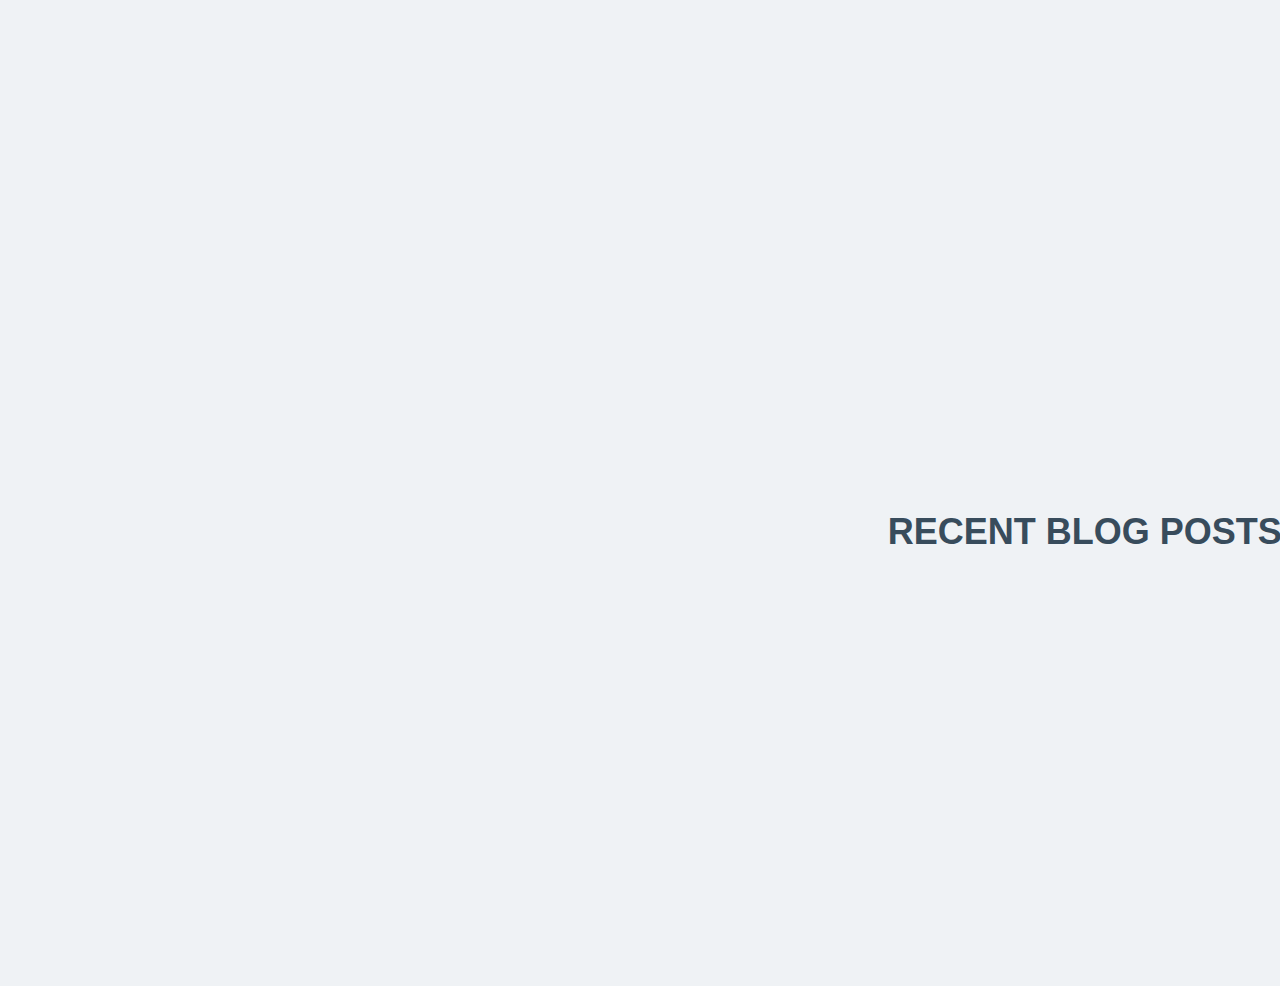
<file: design-1/index.html>
<!DOCTYPE html>
<head>
  <link rel="stylesheet" type="text/css" href="index.css">
</head>
<body>
  <section class="blog">
    <div class="blog-post-title">Recent Blog Posts</div>
    <article class="blog__card">
      <div class="blog__card-date">14/04/2018</div>
      <div class="blog__card-author">Olivia gruetta</div>
      <div class="blog__card-title">moderated user testing newbie: what I learnt</div>
      <div class="blog__card-decor-line"></div>
      <div class="blog__card-type">startegy</div>
    <article>
  </section>
</body>
</file>
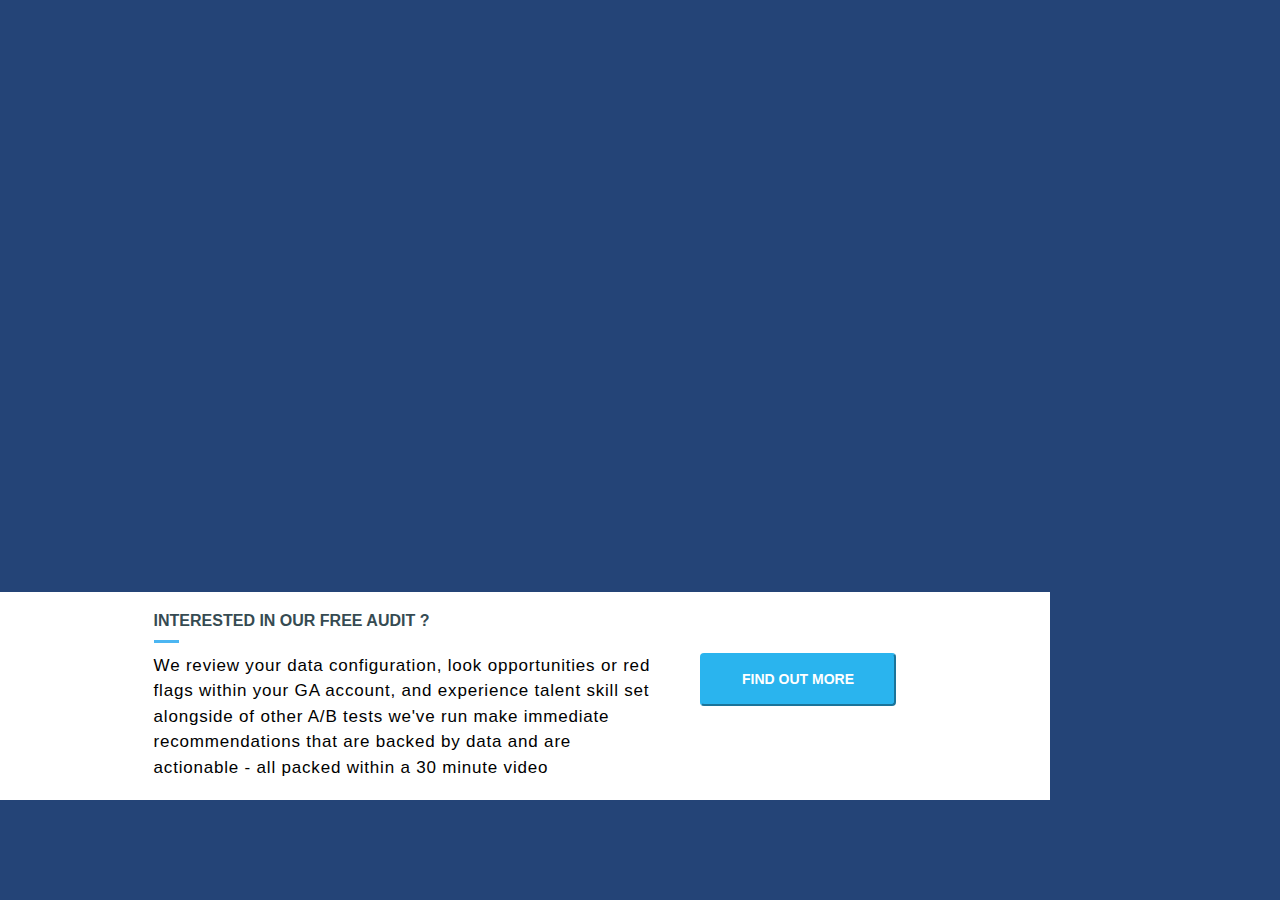
<file: design-2/index.html>
<!DOCTYPE html>
<html>

<head>
  <meta charset="utf-8">
  <meta http-equiv="x-ua-compatible" content="ie=edge">
  <title></title>
  <meta name="description" content="">
  <meta name="viewport" content="width=device-width, initial-scale=1, shrink-to-fit=no">
  <link rel="stylesheet" type="text/css" href="index.css">
</head>

<body>
  <article id="more-info" class="more-info">
    <div class="more-info__title"> Interested in our free audit ?</div>
    <div class="more-info__decor-line"></div>
    <div class="more-info__container">
      <div class="more-info__paragraph">
        We review your data configuration, look opportunities or red flags within your GA account, and experience talent
        skill set alongside of other A/B tests we've run make immediate recommendations that are backed by data and are
        actionable - all packed within a 30 minute video
      </div>
      <div>
        <button class="btn btn-utc2 margin-btn">find out more</button>
      </div>
    </div>
  </article>
</body>

</html>
</file>
<file: design-1/index.css>
body {
  margin: 0;
}

.blog {
  font-family: "Calibre", helvetica,sans-serif;
  text-transform: uppercase;
  background: #EFF2F5;
  width: 2876px;
  height: 986px;
  display: flex;
  justify-content: center;
  align-items: center;
}

.blog--inner {
  width: 2200px;
  height: calc(696px * 0.8);
  display: flex;
  justify-content: space-between;
}

.blog-container {
  display: flex;
}

.blog-post-title, p {
  font-size: 36px;
  color: #384C5C;
  font-weight: 600;
  margin: 120px 0 42px;
}

.blog__card {
  width: calc(708px * 0.8);
  height: calc(696px * 0.8);
  background: #FFFFFF;
  padding: 70px;
}

.blog__card-date, p {
  font-size: 28px;
  font-weight: 600;
  margin: 10px 0;
  font: #000000;
}

.blog__card-author {
  font-size: 28px;
  font-weight: 100;
  margin-bottom: 180px;
  color: #43555C;
}

.blog__card-title {
  font-size: 42px;
  font-weight: 700;
  margin-bottom: 60px;
  color: #44B5ED;
}

.blog__card-decor-line {
 background: #D6DEE2;
 height: 2px;
 width: 100%;
 margin-bottom: 50px;
}

.blog__card-types {
  display: flex;
}

.blog__card-types__tag {
  font-size: 29px;
  font-weight: 700;
  color: #CFD3D5;
}

.circle-decor {
  display: flex;
  justify-content: center;
  align-items: center;
  padding: 0 10px;
}
.circle-decor--inner {
  background: #CFD3D5;
  width: 5px;
  height: 5px;
  border-radius: 50%;
}
</file>
<file: design-2/index.css>
body {
  margin: 0;
  background: #244477;
}

@media(min-width: 0px){
  .more-info {
    font-family: "Calibre", helvetica, sans-serif;
    width: 100vw;
    padding: 40px 5vw;
    background: #FFFFFF;
    box-sizing: border-box;
    position: fixed;
    bottom: 0;
  }
  
  .more-info__title {
    color: #364B52;
    display: block;
    margin: 0;
    font-weight: 600;
    text-align: center;
    text-transform: uppercase;
  }

  .more-info__decor-line {
    display: none;
    background: #4CB6F2;
    height: 3px;
    width: 25px;
    margin: 10px 0;
  }

  .more-info__container {
    display: flex;
    justify-content: unset;
    align-items: center;
    flex-direction: column;
  }

  .more-info__paragraph {
    padding: 20px 50px 40px 50px;
    font-size: 17px;
    letter-spacing: 0.8px;
    font-weight: 300;
    line-height: 1.5em;
    color: #000000;
  }

  .more-info__cta {
    background: #4CB6F2;
    border: 0px solid #fff;
    color: #fff;
    padding: 15px 40px;
    text-transform: uppercase;
    font-weight: 700;
  }

  .btn {
    margin-bottom: 0;
    text-align: center;
    vertical-align: middle;
    -ms-touch-action: manipulation;
    touch-action: manipulation;
    cursor: pointer;
    white-space: nowrap;
    font-size: 14px;
    line-height: 1.42857;
    border-radius: 4px;
  }

  .btn:focus {
    outline: none;
  }

  .btn-utc2 {
    display: block;
    color: #fff;
    background: #2AB4EE;
    border-color: #2AB4EE;
    box-shadow: none;
    padding: 15px 40px;
    font-weight: 700;
    text-decoration: none;
    text-transform: uppercase;
  }
  
  .btn-utc2:hover {
    background: 0 0;
    border: 1px solid #2AB4EE;
    color: #2AB4EE;
    -webkit-transition: all .3s ease;
    -moz-transition: all .3s ease;
    -ms-transition: all .3s ease;
    -o-transition: all .3s ease;
    transition: all .3s ease;
  }

  .more-info__btn--margin {
    display: flex;
  }

  .display--inline {
    display: inline;
  }

  .display--flex {
    display: flex;
  }

  .margin-btn {
    margin: 0;
  }
}

@media(min-width: 768px){
  .more-info {
    display: block;
    flex-direction: unset;
    font-family: "Calibre", helvetica, sans-serif;
    width: 100vw;
    padding: 40px 5vw;
  }
  
  .more-info__title {
    color: #364B52;
    display: block;
    margin: 0;
    font-weight: 600;
    text-align: left;
    text-transform: uppercase;
  }

  .more-info__decor-line {
    display: block;
    background: #4CB6F2;
    height: 3px;
    width: 25px;
    margin: 10px 0;
  }
  
  .more-info__container {
    
    display: flex;
    justify-content: space-between;
    align-items: unset;
    flex-direction: unset;
  }

  .more-info__paragraph {
    padding: 0;
    font-size: 17px;
    letter-spacing: 0.8px;
    font-weight: 300;
    line-height: 1.5em;
    color: #000000;
  }

  .more-info__cta {
    background: #4CB6F2;
    border: 0px solid #fff;
    color: #fff;
    padding: 15px 40px;
    text-transform: uppercase;
    font-weight: 700;
  }

  .btn {
    margin-bottom: 0;
    text-align: center;
    vertical-align: middle;
    -ms-touch-action: manipulation;
    touch-action: manipulation;
    cursor: pointer;
    white-space: nowrap;
    font-size: 14px;
    line-height: 1.42857;
    border-radius: 4px;
  }

  .btn:focus {
    outline: none;
  }

  .btn-utc2 {
    display: block;
    color: #fff;
    background: #2AB4EE;
    border-color: #2AB4EE;
    box-shadow: none;
    padding: 15px 40px;
    font-weight: 700;
    text-decoration: none;
    text-transform: uppercase;
  }
  
  .btn-utc2:hover {
    background: 0 0;
    border: 1px solid #2AB4EE;
    color: #2AB4EE;
    -webkit-transition: all .3s ease;
    -moz-transition: all .3s ease;
    -ms-transition: all .3s ease;
    -o-transition: all .3s ease;
    transition: all .3s ease;
  }

  .more-info__btn--margin {
    display: flex;
  }

  .display--inline {
    display: inline;
  }

  .display--flex {
    display: flex;
  }

  .margin-btn {
    margin-left: 40px;
  }
}

@media(min-width: 1200px){
  .more-info {
    width: 82vw;
    padding: 20px 12vw;
    bottom: 100px
  }
}
</file>
